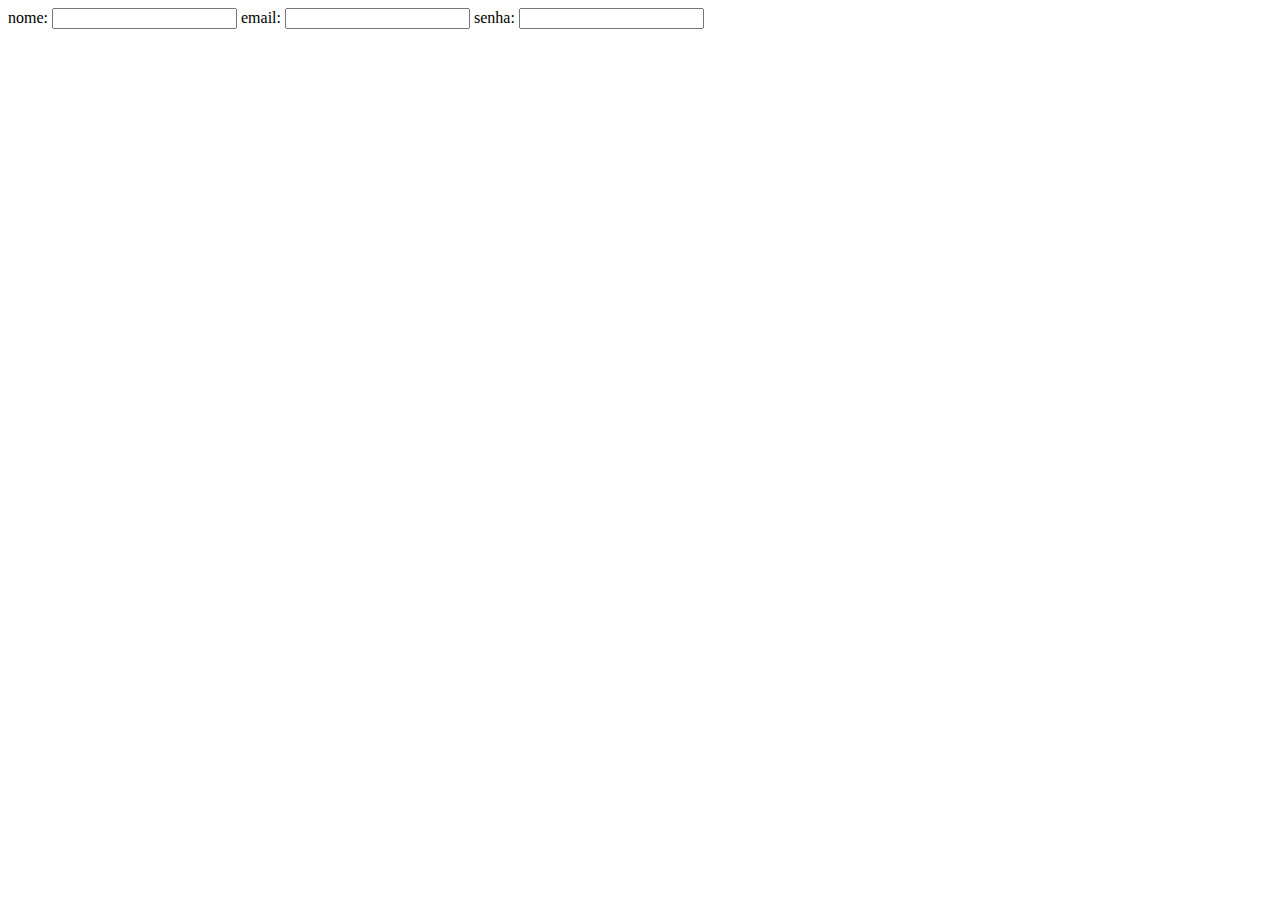
<file: formulario.html>
<!DOCTYPE html>
<html lang="en">
<head>
    <meta charset="UTF-8">
    <meta name="viewport" content="width=device-width, initial-scale=1.0">
    <title>Document</title>
</head>
<body>
    <form>
        <label>nome:</label>
        <input type="name">
        
        <label>email:</label>
        <input type="email">

        <label>senha:</label>
        <input type="">
        
        
   </form>
</body>
</html>
</file>
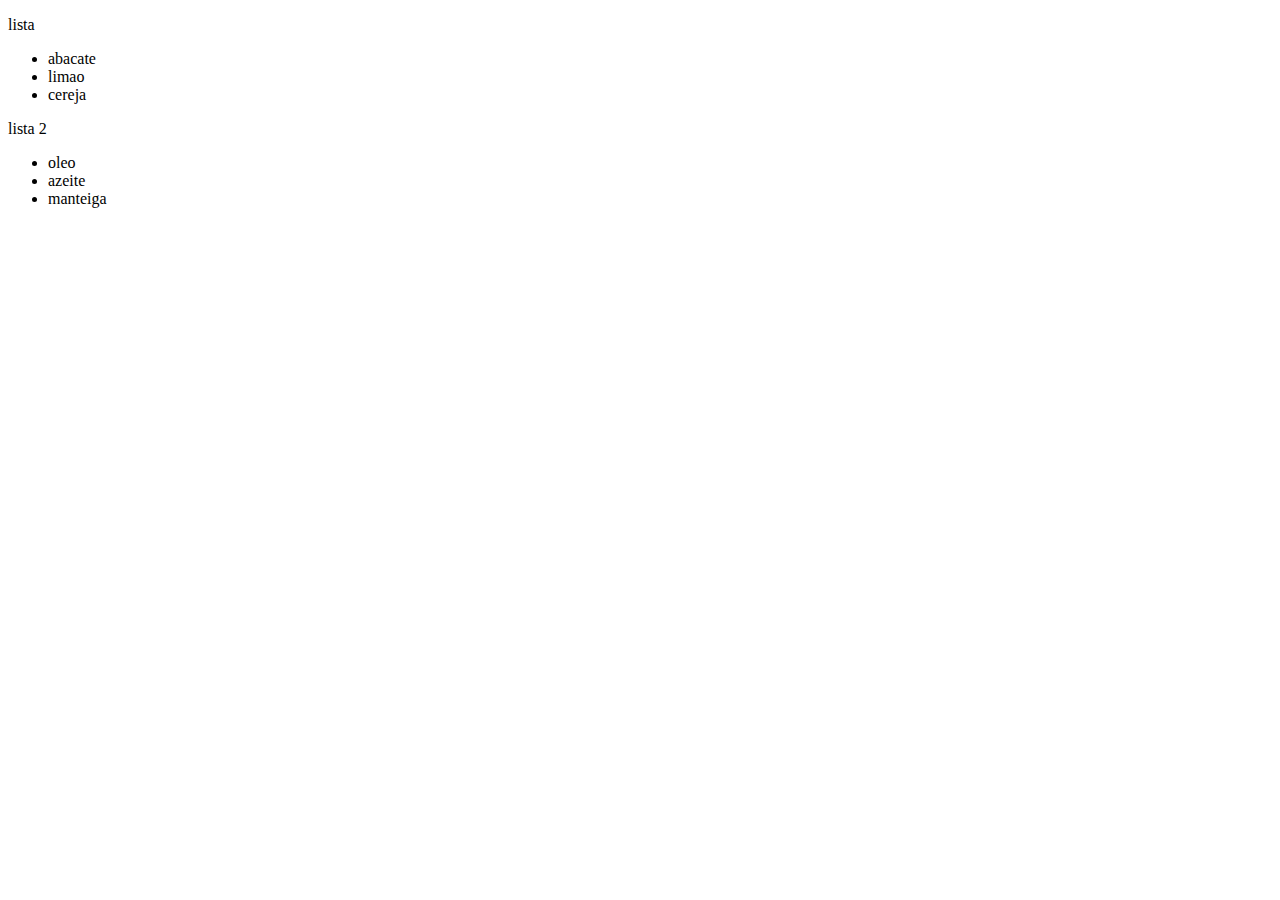
<file: lista.html>
<!DOCTYPE html>
<html lang="en">
  <head>
    <meta charset="UTF-8" />
    <meta name="viewport" content="width=device-width, initial-scale=1.0" />
    <title>Document</title>
  </head>
  <body>
    <div>
      <p>lista</p>
      <ul>
        <li>abacate</li>
        <li>limao</li>
        <li>cereja</li>
      </ul>

      <p>lista 2</p>
      <ul>
        <li>oleo</li>
        <li>azeite</li>
        <li>manteiga</li>
      </ul>
      
    </div>
  </body>
</html>
</file>
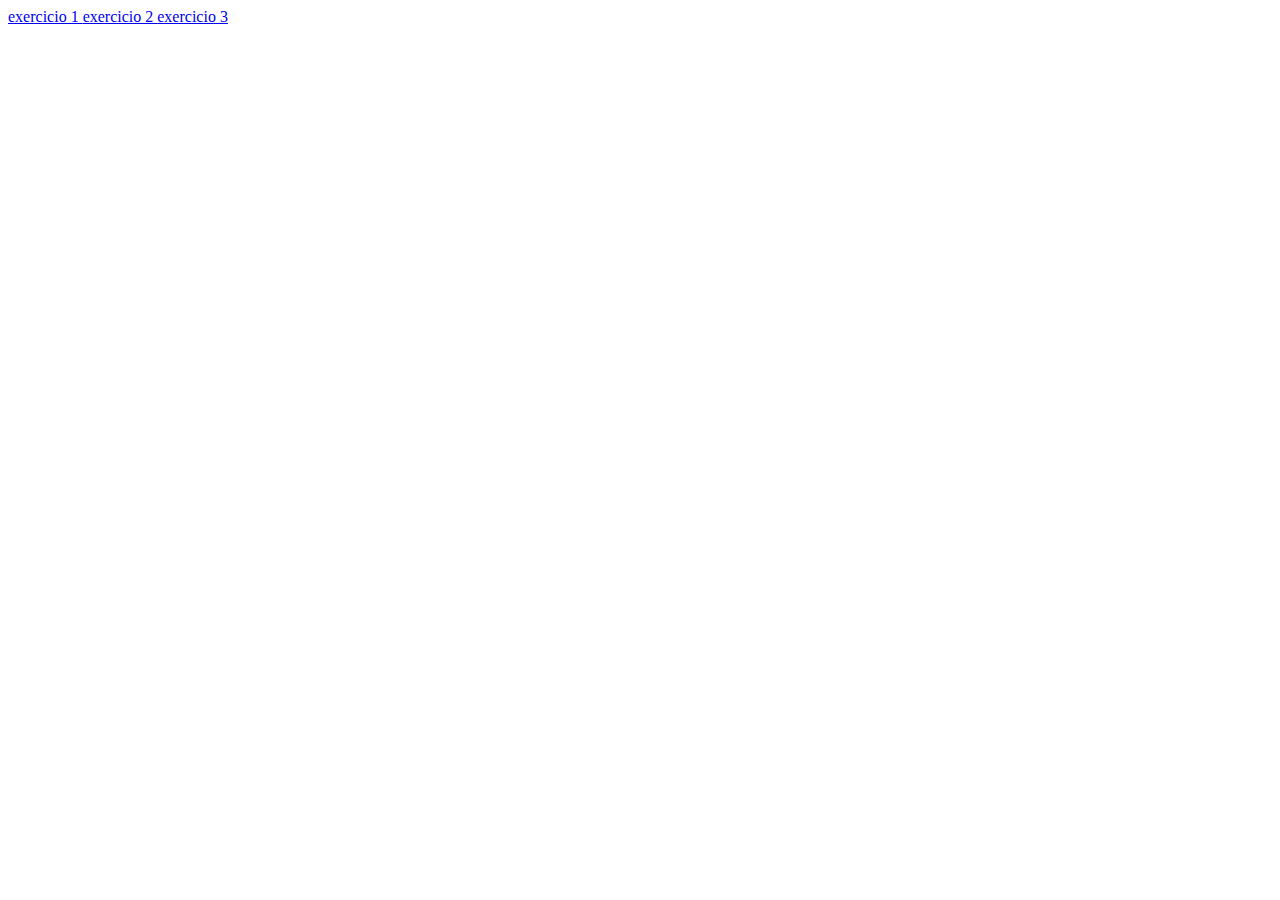
<file: principal.html>
<!DOCTYPE html>
<html lang="en">
<head>
    <meta charset="UTF-8">
    <meta name="viewport" content="width=>, initial-scale=1.0">
    <title>Document</title>
</head>
<body>
    
<a href="index.html" target="_blank">exercicio 1 </a>
<a href="lista.html" target="_blank"> exercicio 2 </a>
<a href="tabela.html" target="_blank"> exercicio 3 </a>

</body>
</html>
</file>
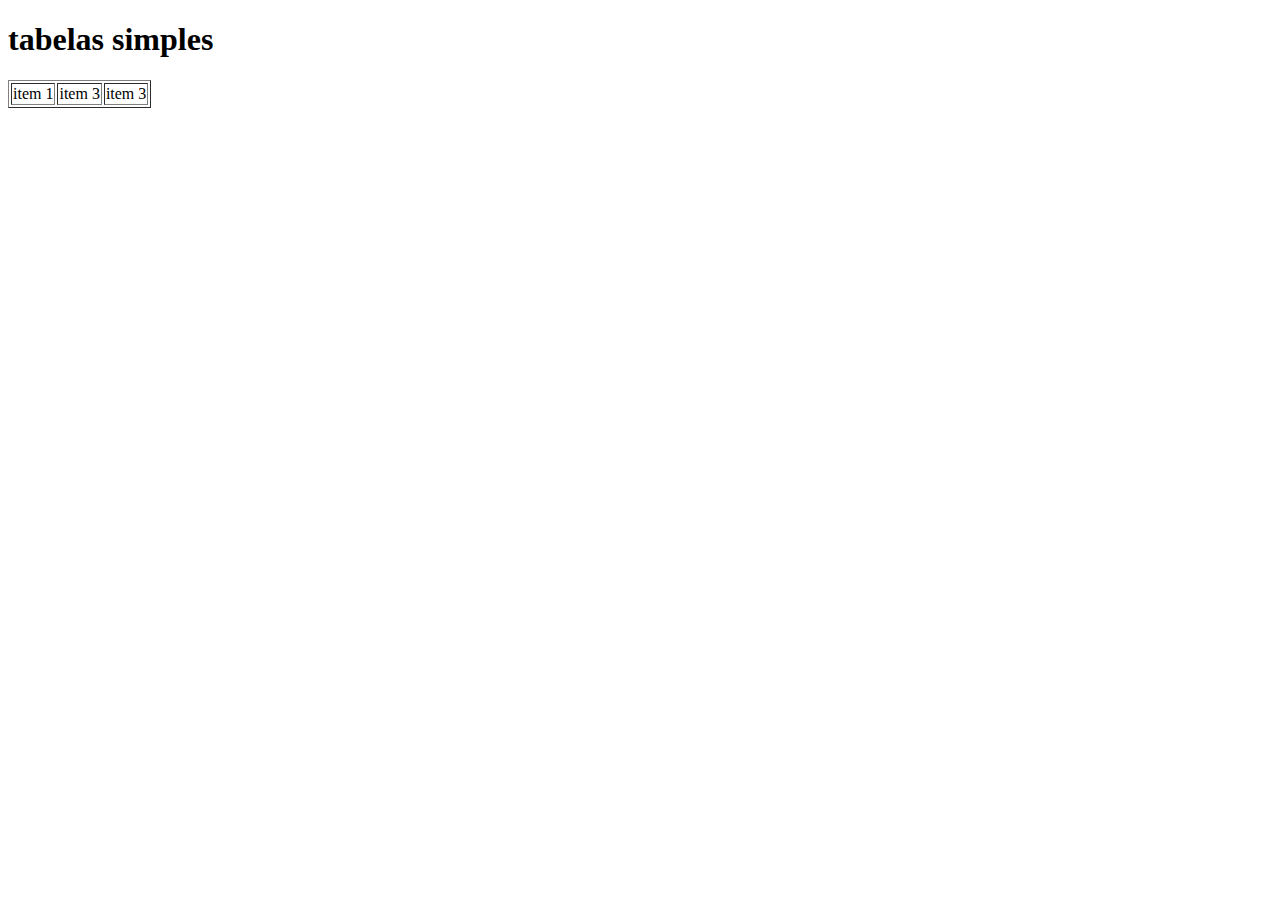
<file: tabela.html>
<!DOCTYPE html>
<html lang="en">
<head>
    <meta charset="UTF-8">
    <meta name="viewport" content="width=>, initial-scale=1.0">
    <title>Document</title>
</head>
<body>
    <h1>tabelas simples</h1>

    <table border="1">
        <tr>
            <td> item 1</td>
            <td> item 3</td>
            <td> item 3</td>
        </tr>
    </table>

</body>
</html>
</file>
